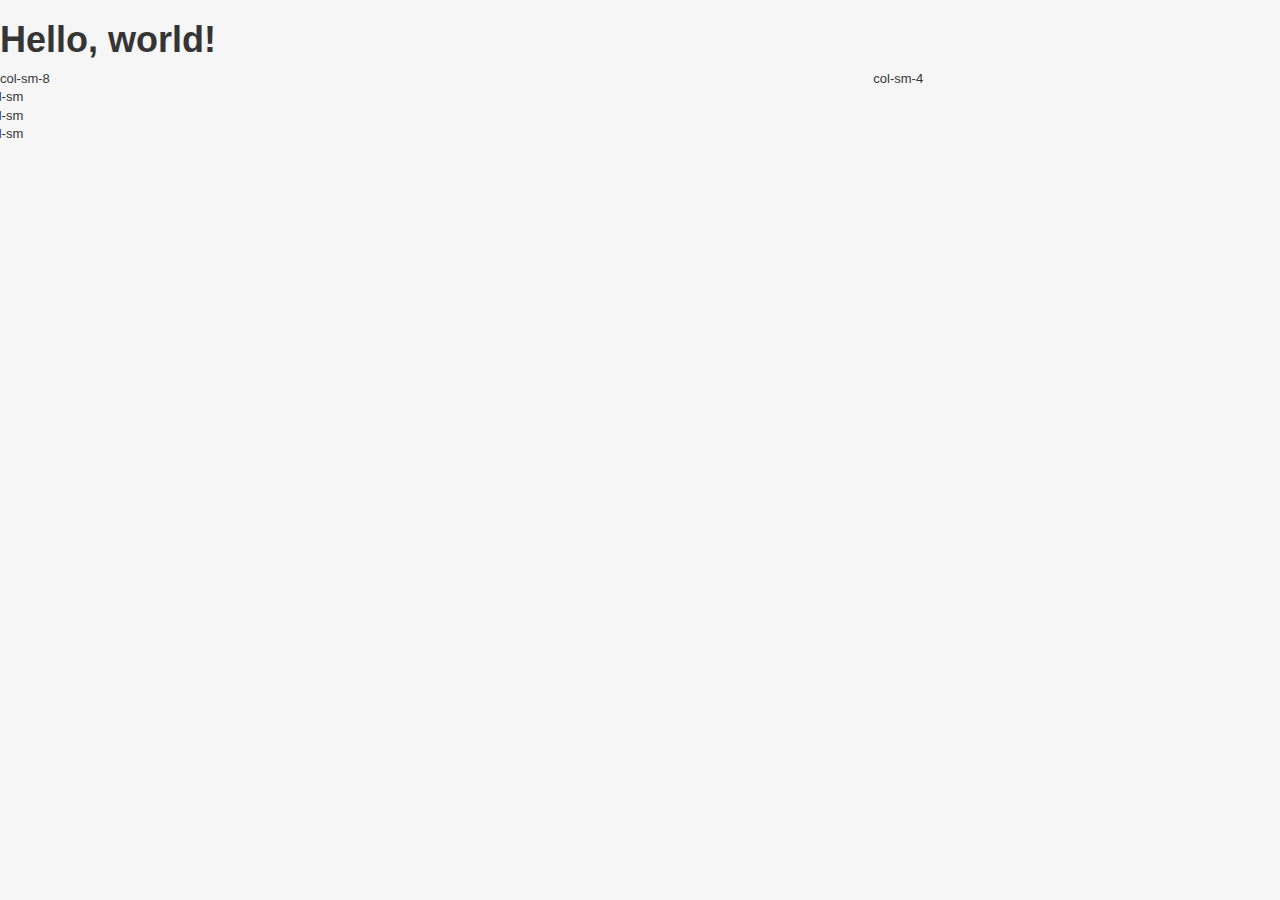
<file: Test.html>
<!DOCTYPE html>
<html lang="en">
  <head>
    <meta charset="utf-8">
    <meta http-equiv="X-UA-Compatible" content="IE=edge">
    <meta name="viewport" content="width=device-width, initial-scale=1">
    <!-- The above 3 meta tags *must* come first in the head; any other head content must come *after* these tags -->
    <title>Bootstrap 101 Template</title>

    <!-- Bootstrap -->
    <link href="css/bootstrap.min.css" rel="stylesheet">

    <!-- HTML5 shim and Respond.js for IE8 support of HTML5 elements and media queries -->
    <!-- WARNING: Respond.js doesn't work if you view the page via file:// -->
    <!--[if lt IE 9]>
      <script src="https://oss.maxcdn.com/html5shiv/3.7.3/html5shiv.min.js"></script>
      <script src="https://oss.maxcdn.com/respond/1.4.2/respond.min.js"></script>
    <![endif]-->
  </head>
  <body>
    <h1>Hello, world!</h1>


<div class="row">
  <div class="col-sm-8">col-sm-8</div>
  <div class="col-sm-4">col-sm-4</div>
</div>
<div class="row">
  <div class="col-sm">col-sm</div>
  <div class="col-sm">col-sm</div>
  <div class="col-sm">col-sm</div>
</div>

    <!-- jQuery (necessary for Bootstrap's JavaScript plugins) -->
    <script src="https://ajax.googleapis.com/ajax/libs/jquery/1.12.4/jquery.min.js"></script>
    <!-- Include all compiled plugins (below), or include individual files as needed -->
    <script src="js/bootstrap.min.js"></script>
  </body>
</html>
</file>
